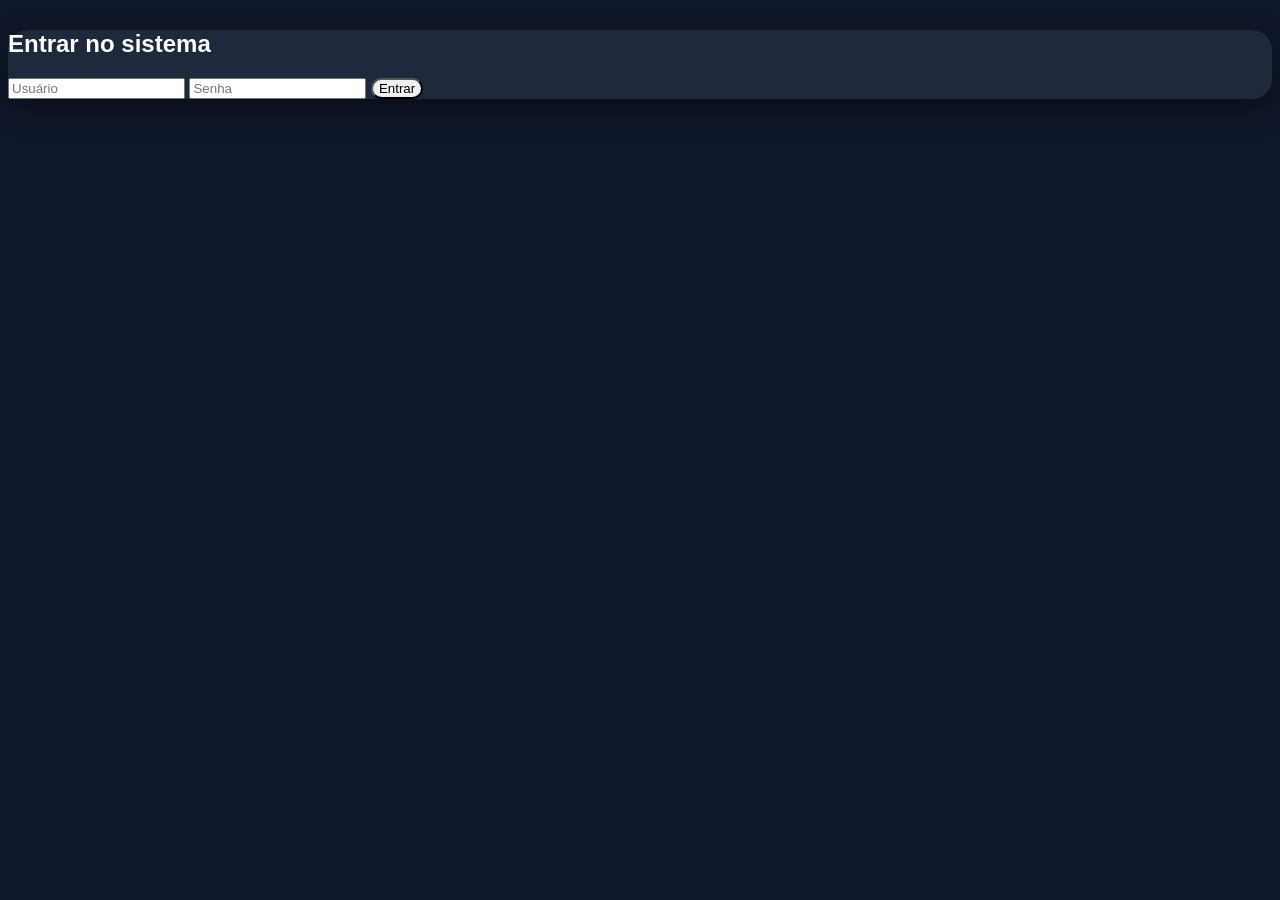
<file: templates/login.html>
<!DOCTYPE html>

<html>

<head>

<title>Login</title>

<link rel="stylesheet"
href="/static/style.css">

</head>


<body>


<div class="container">


<div class="card p-4">


<h2>
Entrar no sistema
</h2>


<form method="POST">


<input 
class="form-control mb-3"
name="usuario"
placeholder="Usuário">



<input 
class="form-control mb-3"
name="senha"
type="password"
placeholder="Senha">



<button class="btn btn-primary">
Entrar
</button>


</form>


</div>

</div>


</body>

</html>
</file>
<file: static/style.css>
body{
    background:#0f172a;
    color:white;
    font-family:Arial, Helvetica, sans-serif;
}


.navbar{
    background:#020617 !important;
    box-shadow:0 5px 20px rgba(0,0,0,.5);
}


.card{
    background:#1e293b;
    color:white;
    border:none;
    border-radius:20px;
    box-shadow:0 10px 30px rgba(0,0,0,.4);
}


.btn{
    border-radius:12px;
}


.table{
    color:white;
}


.table thead{
    background:#020617;
}


.container{
    margin-top:30px;
}


.badge{
    padding:10px;
    border-radius:10px;
}


h1,h2,h3{
    font-weight:700;
}
canvas{

background:#1e293b;
padding:20px;
border-radius:20px;
margin-top:30px;

}
</file>
